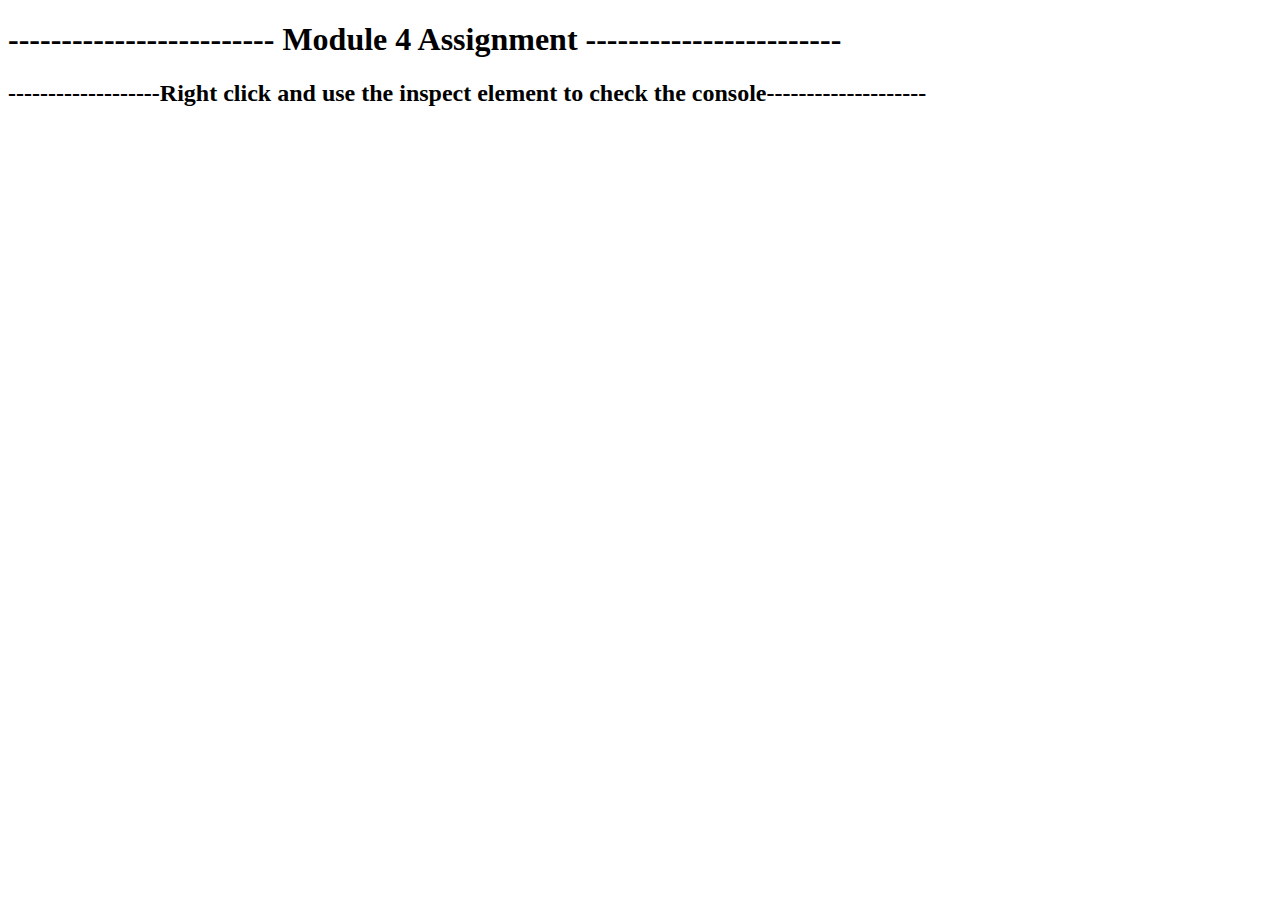
<file: assignment 4/index.html>
<!DOCTYPE html>
<html>
<head>
	<title>Module 4 assignment</title>
</head>
<body>
	<h1>-------------------------   Module 4  Assignment ------------------------</h1>
  <h2>-------------------Right click and use the inspect element to check the console--------------------</h2>
	<script src="script.js" ="text/javascript">
	
		</script>

</body>
</html>
</file>
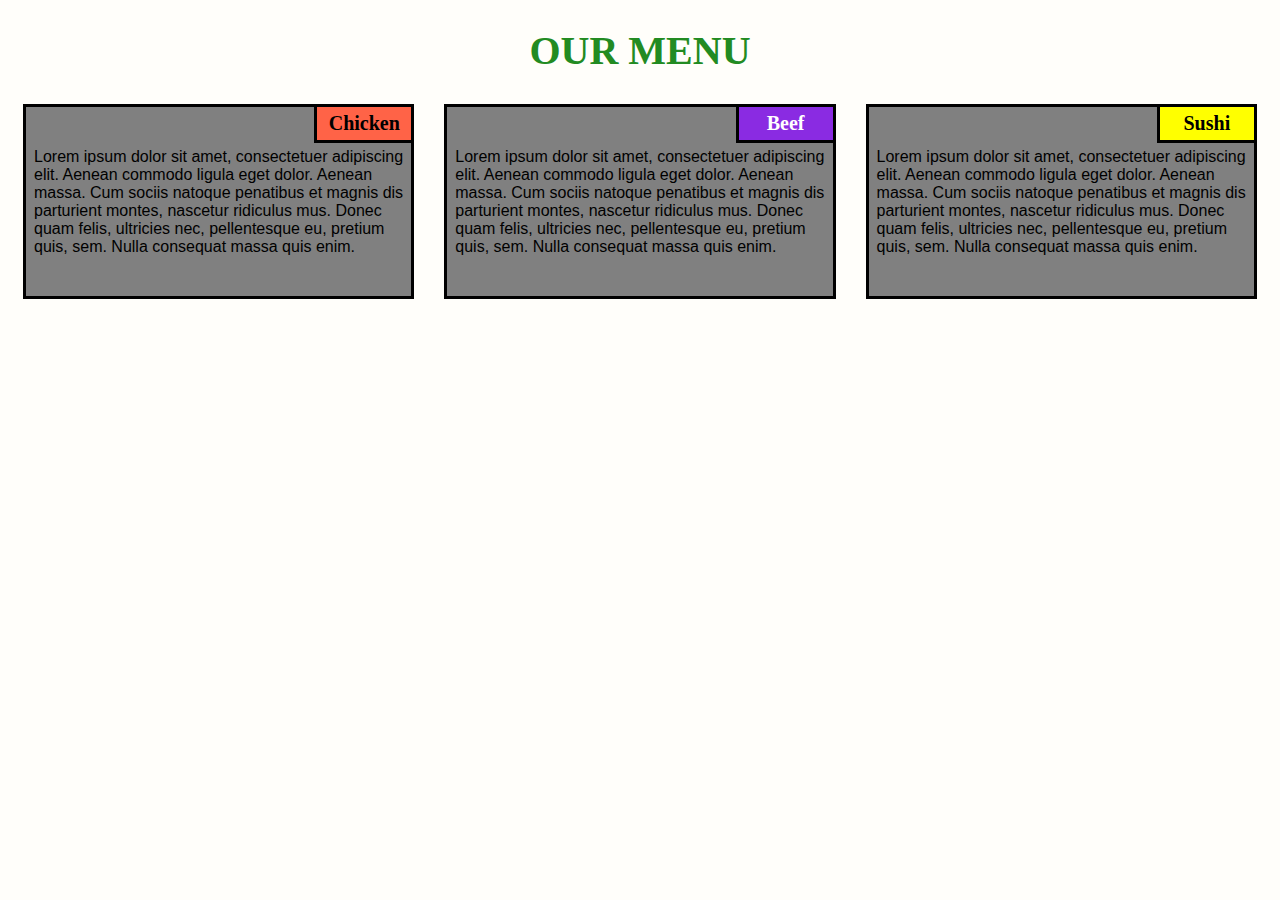
<file: module2-solution/index.html>
<!DOCTYPE html>
<html lang="en">
<head>
  <meta charset="utf-8">
  <meta name="viewport" content="width=device-width, initial-scale=1">
  <title>Assignment Solution for Module 2</title>
  <link rel="stylesheet" type="text/css" href="css/style.css">
</head>
<body>
    <h1>OUR MENU</h1>
  <section class="col-d-4 col-t-6 col-p-12">
        <div>
            <p class="box1">Chicken</p>
            <p class="content">
                Lorem ipsum dolor sit amet, consectetuer adipiscing elit. Aenean commodo ligula eget dolor. Aenean massa. Cum sociis natoque penatibus et magnis dis parturient montes, nascetur ridiculus mus. Donec quam felis, ultricies nec, pellentesque eu, pretium quis, sem. Nulla consequat massa quis enim.
            </p>
        </div>
    </section>
    <section class="col-d-4 col-t-6 col-p-12">
        <div>
            <p class="box2">Beef</p>
            <p class="content">
                Lorem ipsum dolor sit amet, consectetuer adipiscing elit. Aenean commodo ligula eget dolor. Aenean massa. Cum sociis natoque penatibus et magnis dis parturient montes, nascetur ridiculus mus. Donec quam felis, ultricies nec, pellentesque eu, pretium quis, sem. Nulla consequat massa quis enim.
        </div>
    </section>
    <section class="col-d-4 col-t-12 col-p-12">
        <div>
            <p class="box3">Sushi</p>
            <p class="content">
                Lorem ipsum dolor sit amet, consectetuer adipiscing elit. Aenean commodo ligula eget dolor. Aenean massa. Cum sociis natoque penatibus et magnis dis parturient montes, nascetur ridiculus mus. Donec quam felis, ultricies nec, pellentesque eu, pretium quis, sem. Nulla consequat massa quis enim.
            </p>
        </div>
      </section>
</body>
</html>
</file>
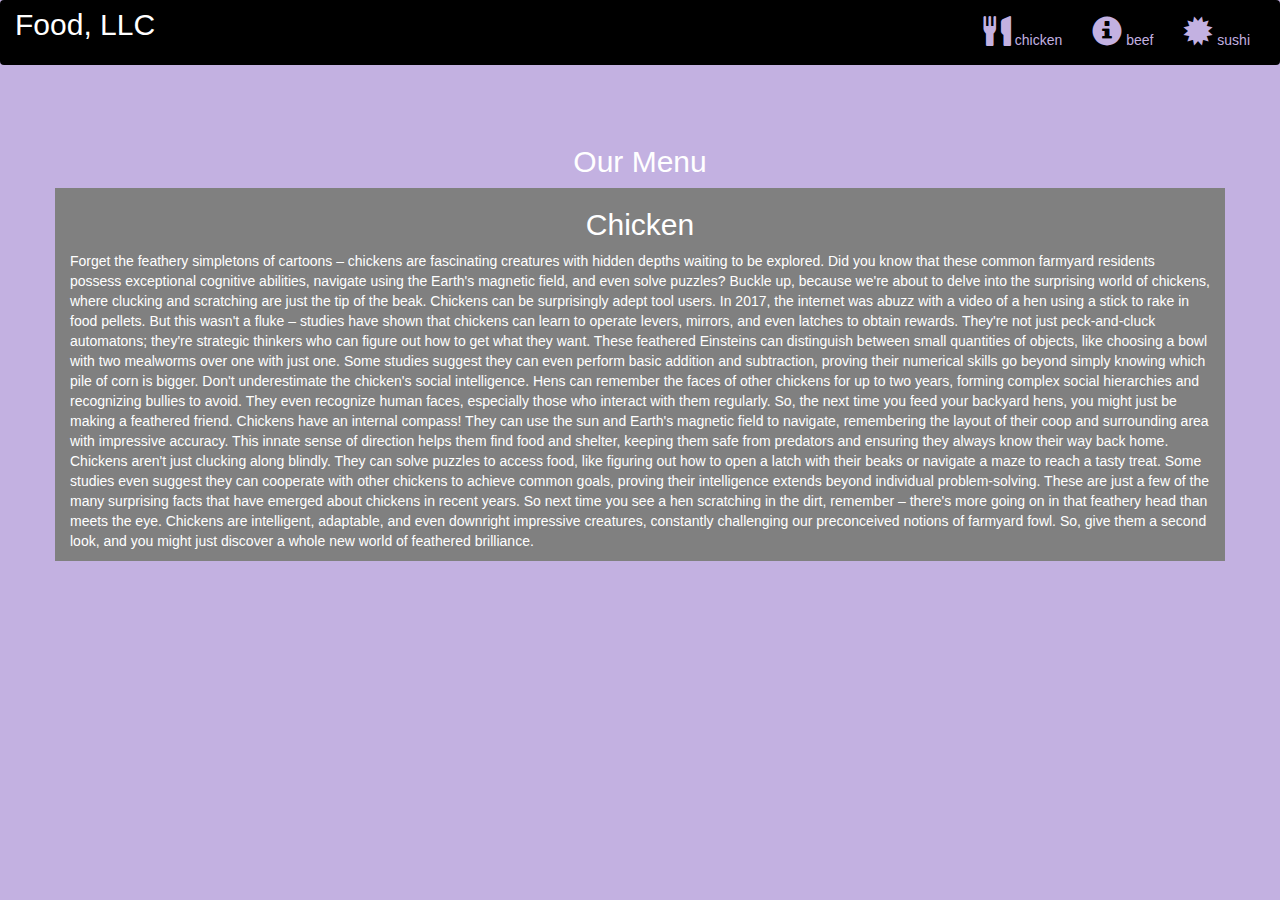
<file: module3solution/index.html>
<!DOCTYPE html>
<html lang="en">
<head>
  <title>Bootstrap project</title>
  <meta charset="utf-8">
  <meta name="viewport" content="width=device-width, initial-scale=1">
  <link rel="stylesheet" href="https://maxcdn.bootstrapcdn.com/bootstrap/3.4.1/css/bootstrap.min.css">
  <link rel="stylesheet" type="text/css" href="style.css">
  <script src="https://ajax.googleapis.com/ajax/libs/jquery/3.5.1/jquery.min.js"></script>
  <script src="https://maxcdn.bootstrapcdn.com/bootstrap/3.4.1/js/bootstrap.min.js"></script>
</head>
<body>

<nav class="navbar navbar-inverse">
  <div class="container-fluid">
    <div class="navbar-header">
      <button type="button" class="navbar-toggle" data-toggle="collapse" data-target="#myNavbar">
        <span class="icon-bar"></span>
        <span class="icon-bar"></span>
        <span class="icon-bar"></span>                        
      </button>
      <a class="navbar-brand" href="#" >Food, LLC</a>
    </div>
    <div class="collapse navbar-collapse" id="myNavbar">
    
      <ul class="nav navbar-nav navbar-right" >
        <li style>
        <a href="#" > 
        <span class="glyphicon glyphicon-cutlery"></span> chicken</a>
        </li>
        <li>
        <a href="#" >
        <span class="glyphicon glyphicon-info-sign"></span> beef</a>
        </li>
        <li>
        <a href="#">
        <span class="glyphicon glyphicon-certificate"></span> sushi</a>
        </li>
      </ul>
    </div>
  </div>
</nav>
<br>
<br>  
<h1><p class="text-center">Our Menu</p></h1>


<div id="main-content" class="container">
  <div id="home-tiles" class="row">
      <div class="col-md-12 col-sm-12 col-xs-12">
            
            <p id="chickstory">
          <h2>Chicken</h2>
              Forget the feathery simpletons of cartoons – chickens are fascinating creatures with hidden depths waiting to be explored. Did you know that these common farmyard residents possess exceptional cognitive abilities, navigate using the Earth's magnetic field, and even solve puzzles? Buckle up, because we're about to delve into the surprising world of chickens, where clucking and scratching are just the tip of the beak.

              Chickens can be surprisingly adept tool users. In 2017, the internet was abuzz with a video of a hen using a stick to rake in food pellets. But this wasn't a fluke – studies have shown that chickens can learn to operate levers, mirrors, and even latches to obtain rewards. They're not just peck-and-cluck automatons; they're strategic thinkers who can figure out how to get what they want.

              These feathered Einsteins can distinguish between small quantities of objects, like choosing a bowl with two mealworms over one with just one. Some studies suggest they can even perform basic addition and subtraction, proving their numerical skills go beyond simply knowing which pile of corn is bigger.

              Don't underestimate the chicken's social intelligence. Hens can remember the faces of other chickens for up to two years, forming complex social hierarchies and recognizing bullies to avoid. They even recognize human faces, especially those who interact with them regularly. So, the next time you feed your backyard hens, you might just be making a feathered friend.

              Chickens have an internal compass! They can use the sun and Earth's magnetic field to navigate, remembering the layout of their coop and surrounding area with impressive accuracy. This innate sense of direction helps them find food and shelter, keeping them safe from predators and ensuring they always know their way back home.

              Chickens aren't just clucking along blindly. They can solve puzzles to access food, like figuring out how to open a latch with their beaks or navigate a maze to reach a tasty treat. Some studies even suggest they can cooperate with other chickens to achieve common goals, proving their intelligence extends beyond individual problem-solving.
              
              These are just a few of the many surprising facts that have emerged about chickens in recent years. So next time you see a hen scratching in the dirt, remember – there's more going on in that feathery head than meets the eye. Chickens are intelligent, adaptable, and even downright impressive creatures, constantly challenging our preconceived notions of farmyard fowl. So, give them a second look, and you might just discover a whole new world of feathered brilliance.
            </p>
      </div>
    </div>
</div>

</body>
</html>
</file>
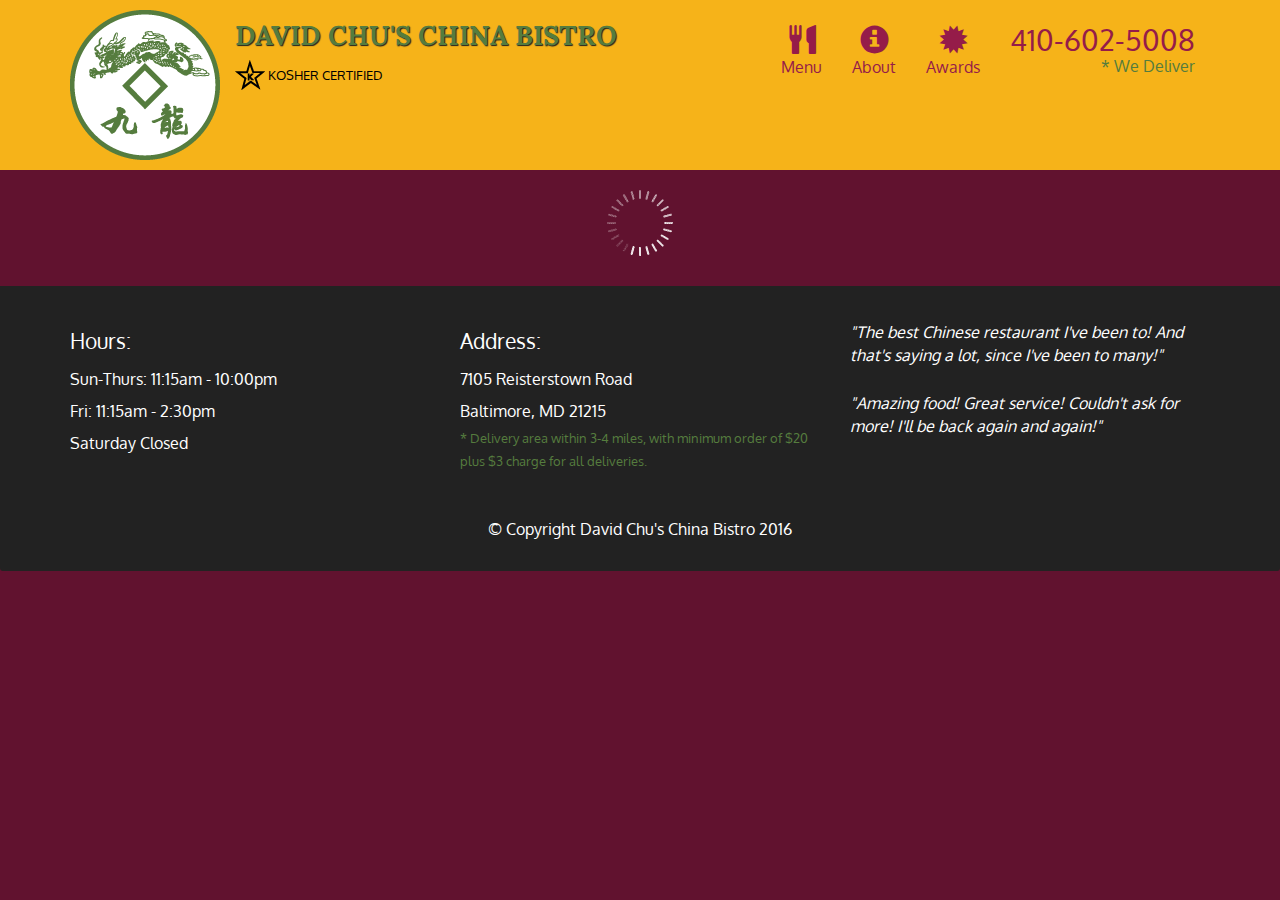
<file: module5solution/index.html>
<!doctype html>
<html lang="en">
  <head>
    <meta charset="utf-8">
    <meta http-equiv="X-UA-Compatible" content="IE=edge">
    <meta name="viewport" content="width=device-width, initial-scale=1">
    <title>David Chu's China Bistro</title>
    <link rel="stylesheet" href="css/bootstrap.min.css">
    <link rel="stylesheet" href="css/styles.css">
    <link href='https://fonts.googleapis.com/css?family=Oxygen:400,300,700' rel='stylesheet' type='text/css'>
    <link href='https://fonts.googleapis.com/css?family=Lora' rel='stylesheet' type='text/css'>
  </head>
<body>
  <header>
    <nav id="header-nav" class="navbar navbar-default">
      <div class="container">
        <div class="navbar-header">
          <a href="index.html" class="pull-left visible-md visible-lg">
            <div id="logo-img" alt="Logo image"></div>
          </a>

          <div class="navbar-brand">
            <a href="index.html"><h1>David Chu's China Bistro</h1></a>
            <p>
              <img src="images/star-k-logo.png" alt="Kosher certification">
              <span>Kosher Certified</span>
            </p>
          </div>

          <button id="navbarToggle" type="button" class="navbar-toggle collapsed" data-toggle="collapse" data-target="#collapsable-nav" aria-expanded="false">
            <span class="sr-only">Toggle navigation</span>
            <span class="icon-bar"></span>
            <span class="icon-bar"></span>
            <span class="icon-bar"></span>
          </button>
        </div>
        
        <div id="collapsable-nav" class="collapse navbar-collapse">
           <ul id="nav-list" class="nav navbar-nav navbar-right">
            <li id="navHomeButton" class="visible-xs active">
              <a href="index.html">
                <span class="glyphicon glyphicon-home"></span> Home</a>
            </li>
            <li id="navMenuButton">
              <a href="#" onclick="$dc.loadMenuCategories();">
                <span class="glyphicon glyphicon-cutlery"></span><br class="hidden-xs"> Menu</a>
            </li>
            <li>
              <a href="#">
                <span class="glyphicon glyphicon-info-sign"></span><br class="hidden-xs"> About</a>
            </li>
            <li>
              <a href="#">
                <span class="glyphicon glyphicon-certificate"></span><br class="hidden-xs"> Awards</a>
            </li>
            <li id="phone" class="hidden-xs">
              <a href="tel:410-602-5008">
                <span>410-602-5008</span></a><div>* We Deliver</div>
            </li>
          </ul><!-- #nav-list -->
        </div><!-- .collapse .navbar-collapse -->
      </div><!-- .container -->
    </nav><!-- #header-nav -->
  </header>

  <div id="call-btn" class="visible-xs">
    <a class="btn" href="tel:410-602-5008">
    <span class="glyphicon glyphicon-earphone"></span>
    410-602-5008
    </a>
  </div>
  <div id="xs-deliver" class="text-center visible-xs">* We Deliver</div>

  <div id="main-content" class="container"></div>

  <footer class="panel-footer">
    <div class="container">
      <div class="row">
        <section id="hours" class="col-sm-4">
          <span>Hours:</span><br>
          Sun-Thurs: 11:15am - 10:00pm<br>
          Fri: 11:15am - 2:30pm<br>
          Saturday Closed
          <hr class="visible-xs">
        </section>
        <section id="address" class="col-sm-4">
          <span>Address:</span><br>
          7105 Reisterstown Road<br>
          Baltimore, MD 21215
          <p>* Delivery area within 3-4 miles, with minimum order of $20 plus $3 charge for all deliveries.</p>
          <hr class="visible-xs">
        </section>
        <section id="testimonials" class="col-sm-4">
          <p>"The best Chinese restaurant I've been to! And that's saying a lot, since I've been to many!"</p>
          <p>"Amazing food! Great service! Couldn't ask for more! I'll be back again and again!"</p>
        </section>
      </div>
      <div class="text-center">&copy; Copyright David Chu's China Bistro 2016</div>
    </div>
  </footer>

  <!-- jQuery (Bootstrap JS plugins depend on it) -->
  <script src="js/jquery-2.1.4.min.js"></script>
  <script src="js/bootstrap.min.js"></script>
  <script src="js/ajax-utils.js"></script>
  <script src="js/script.js"></script>
</body>
</html>
</file>
<file: module2-solution/css/style.css>
/* Base style */
* {
  box-sizing: border-box;
}

body {
  background-color:#FFFEFA;
}

h1 {
  margin-bottom: 15px;
  text-align: center;
  font-size: 40px;
  font-family: Garamond ,serif;
  color: forestgreen;
}

section {
  position: relative;
  padding: 15px;
  width: 90%;
}

.row {
  width: 90%;
}

p {
  position: relative;
  clear: right;
}

div {
    position: relative;
    background-color: gray;
    border: 3px solid black;
    width: 100%;
    margin-left: auto;
    margin-right: auto;
    margin-bottom: auto;
}

.box1 {
  float: right;
  width: 100px;
  padding: 5px;
  margin: -3px -3px 0px;
  border: 3px solid black;
  text-align: center;
  font-size: 125%;
  font-weight: bold;
  background-color: #ff6347;
}

.box2 {
  float: right;
  color: white;
  width: 100px;
  padding: 5px;
  margin: -3px -3px 0px;
  border: 3px solid black;
  text-align: center;
  font-size: 125%;
  font-weight: bold;
  background-color: blueviolet;
}

.box3 {
  color: black;
  float: right;
  width: 100px;
  padding: 5px;
  margin: -3px -3px 0px;
  border: 3px solid black;
  text-align: center;
  font-size: 125%;
  font-weight: bold;
  background-color: yellow;
}

.content {
  padding: 5px;
  border: none;
  background-color: gray;
  font-family: Georgia , sans-serif;
  color: black;
  margin: 3px ;
  height: 150px;
  overflow: auto;
}


/*Desktop view*/
@media (min-width: 992px) {
  .col-d-4 {
    float: left;
    width: 33.33%;
  }
}
/*Tablet view*/
@media (min-width: 768px) and (max-width: 991px) {
  .col-t-6 {
    float: left;
    width: 50%;
    margin-left: auto;
    margin-right: auto;
  }
  .col-t-12 {
    float: left;
    width: 100%;
    margin-left: auto;
    margin-right: auto;
  }
}
/*Phone view*/
@media (max-width: 767px) {
  .col-p-12 {
    float: left;
    width: 100%;
  }
}
</file>
<file: module3solution/style.css>
*{
	margin: 0;
	padding: 0;

}
.navbar{

border: none;
background-color: black;
color: #C3B1E1;
}
body{
	background-color: #C3B1E1;
	color: white;
}
.glyphicon{
	font-size: 30px;
	color:#C3B1E1; 
}

.center{
	width: 90%;
	background-color: grey;

}
.container
{
	background-color: grey;
}
.text-center{
	font-size: 30px;
}

h2{
	text-align: center;
}
#myNavbar ul li a {
	color: #C3B1E1;
}
.navbar-brand{
font-size: 30px;	
}
</file>
<file: module5solution/css/styles.css>
body {
  font-size: 16px;
  color: #fff;
  background-color: #61122f;
  font-family: 'Oxygen', sans-serif;
}

/** HEADER **/
#header-nav {
  background-color: #f6b319;
  border-radius: 0;
  border: 0;
}

#logo-img {
  background: url('../images/restaurant-logo_large.png') no-repeat;
  width: 150px;
  height: 150px;
  margin: 10px 15px 10px 0;
}

.navbar-brand {
  padding-top: 25px;
}
.navbar-brand h1 { /* Restaurant name */
  font-family: 'Lora', serif;
  color: #557c3e;
  font-size: 1.5em;
  text-transform: uppercase;
  font-weight: bold;
  text-shadow: 1px 1px 1px #222;
  margin-top: 0;
  margin-bottom: 0;
  line-height: .75;
}
.navbar-brand a:hover, .navbar-brand a:focus {
  text-decoration: none;
}
.navbar-brand p { /* Kosher cert */
  color: #000;
  text-transform: uppercase;
  font-size: .7em;
  margin-top: 15px;
}
.navbar-brand p span { /* Star-K */
  vertical-align: middle;
}

#nav-list {
  margin-top: 10px;
}
#nav-list a {
  color: #951C49;
  text-align: center;
}
#nav-list a:hover {
  background: #E7E7E7;
}
#nav-list a span {
  font-size: 1.8em;
}

#phone {
  margin-top: 5px;
}
#phone a { /* Phone number */
  text-align: right;
  padding-bottom: 0;
}
#phone div { /* We Deliver */
  color: #557c3e;
  text-align: right;
  padding-right: 15px;
}

.navbar-header button.navbar-toggle, .navbar-header .icon-bar {
  border: 1px solid #61122f;
}
.navbar-header button.navbar-toggle {
  clear: both;
  margin-top: -30px;
}
/* END HEADER */

/* FOOTER */
.panel-footer {
  margin-top: 30px;
  padding-top: 35px;
  padding-bottom: 30px;
  background-color: #222;
  border-top: 0;
}
.panel-footer div.row {
  margin-bottom: 35px;
}
#hours, #address {
  line-height: 2;
}
#hours > span, #address > span {
  font-size: 1.3em;
}
#address p {
  color: #557c3e;
  font-size: .8em;
  line-height: 1.8;
}
#testimonials {
  font-style: italic;
}
#testimonials p:nth-child(2) {
  margin-top: 25px;
}
/* END FOOTER */



/* HOME PAGE */
.container .jumbotron {
  box-shadow: 0 0 50px #3F0C1F;
  border: 2px solid #3F0C1F;
}

#menu-tile, #specials-tile, #map-tile {
  height: 250px;
  width: 100%;
  margin-bottom: 15px;
  position: relative;
  border: 2px solid #3F0C1F;
  overflow: hidden;
}
#menu-tile:hover, #specials-tile:hover, #map-tile:hover {
  box-shadow: 0 1px 5px 1px #cccccc;
}
#menu-tile {
  background: url('../images/menu-tile.jpg') no-repeat;
  background-position: center;
}
#specials-tile {
  background: url('../images/specials-tile.jpg') no-repeat;
  background-position: center;
}
#menu-tile span, #specials-tile span, #map-tile span {
  position: absolute;
  bottom: 0;
  right: 0;
  width: 100%;
  text-align: center;
  font-size: 1.6em;
  text-transform: uppercase;
  background-color: #000;
  color: #fff;
  opacity: .8;
}
/* END HOME PAGE */

/* MENU CATEGORIES PAGE */
.category-tile { 
  position: relative;
  border: 2px solid #3F0C1F;
  overflow: hidden;
  width: 200px;
  height: 200px;
  margin: 0 auto 15px;
}
.category-tile span {
  position: absolute;
  bottom: 0;
  right: 0;
  width: 100%;
  text-align: center;
  font-size: 1.2em;
  text-transform: uppercase;
  background-color: #000;
  color: #fff;
  opacity: .8;
}
.category-tile:hover {
  box-shadow: 0 1px 5px 1px #cccccc;
}

#menu-categories-title + div {
  margin-bottom: 50px;
}
/* END MENU CATEGORIES PAGE */

/* SINGLE CATEGORY PAGE */
.menu-item-tile {
  margin-bottom: 25px;
}
.menu-item-tile hr {
  width: 80%;
}
.menu-item-tile .menu-item-price {
  font-size: 1.1em;
  text-align: right;
  margin-top: -15px;
  margin-right: -15px;
}
.menu-item-tile .menu-item-price span {
  font-size: .6em;
}
.menu-item-photo {
  position: relative;
  border: 2px solid #3F0C1F; 
  overflow: hidden;
  padding: 0;
  margin-right: -15px;
  margin-left: auto;
  margin-bottom: 20px;
  max-width: 250px;
}
.menu-item-photo div {
  position: absolute;
  bottom: 0;
  right: 0;
  width: 80px;
  background-color: #557c3e;
  text-align: center;
}
.menu-item-description {
  padding-right: 30px;
}
h3.menu-item-title {
  margin: 0 0 10px;
}
.menu-item-details {
  font-size: .9em;
  font-style: italic;
}
/* END SINGLE CATEGORY PAGE */


/********** Large devices only **********/
@media (min-width: 1200px) {
  .container .jumbotron {
    background: url('../images/jumbotron_1200.jpg') no-repeat;
    height: 675px;
  }
}

/********** Medium devices only **********/
@media (min-width: 992px) and (max-width: 1199px) {
  /* Header */
  #logo-img {
    background: url('../images/restaurant-logo_medium.png') no-repeat;
    width: 100px;
    height: 100px;
    margin: 5px 5px 5px 0;
  }
  /* End Header */

  /* Home Page */
  .container .jumbotron {
    background: url('../images/jumbotron_992.jpg') no-repeat;
    height: 558px;
  }
  /* End Home Page */
}

/********** Small devices only **********/
@media (min-width: 768px) and (max-width: 991px) {
  /* Home Page */
  .container .jumbotron {
    background: url('../images/jumbotron_768.jpg') no-repeat;
    height: 432px;
  }
  /* End Home Page */
}

/********** Extra small devices only **********/
@media (max-width: 767px) {
  /* Header */
  .navbar-brand {
    padding-top: 10px;
    height: 80px;
  }
  .navbar-brand h1 { /* Restaurant name */
    padding-top: 10px;
    font-size: 5vw; /* 1vw = 1% of viewport width */
  }
  .navbar-brand p { /* Kosher cert */
    font-size: .6em;
    margin-top: 12px;
  }
  .navbar-brand p img { /* Star-K */
    height: 20px;
  }

  #collapsable-nav a { /* Collapsed nav menu text */
    font-size: 1.2em;
  }
  #collapsable-nav a span { /* Collapsed nav menu glyph */
    font-size: 1em;
    margin-right: 5px;
  }

  #call-btn > a {
    font-size: 1.5em;
    display: block;
    margin: 0 20px;
    padding: 10px;
    border: 2px solid #fff;
    background-color: #f6b319;
    color: #951c49;
  }
  #xs-deliver {
    margin-top: 5px;
    font-size: .7em;
    letter-spacing: .1em;
    text-transform: uppercase;
  }
  /* End Header */

  /* Footer */
  .panel-footer section {
    margin-bottom: 30px;
    text-align: center;
  }
  .panel-footer section:nth-child(3) {
    margin-bottom: 0; /* margin already exists on the whole row */
  }
  .panel-footer section hr {
    width: 50%;
  }
  /* End Footer */

  /* Home Page */
  .container .jumbotron {
    margin-top: 30px;
    padding: 0;
  }
  #menu-tile, #specials-tile {
    width: 360px;
    margin: 0 auto 15px;
  }

  .menu-item-photo {
    margin-right: auto;
  }
  .menu-item-tile .menu-item-price {
    text-align: center;
  }
  .menu-item-description {
    text-align: center;;
  }
}


/********** Super extra small devices Only :-) (e.g., iPhone 4) **********/
@media (max-width: 479px) {
  /* Header */
  .navbar-brand h1 { /* Restaurant name */
    padding-top: 5px;
    font-size: 6vw;
  }
  /* End Header */
  
  /* Home page */
  #menu-tile, #specials-tile {
    width: 280px;
    margin: 0 auto 15px;
  }

  .col-xxs-12 {
    position: relative;
    min-height: 1px;
    padding-right: 15px;
    padding-left: 15px;
    float: left;
    width: 100%;
  }
}
</file>
